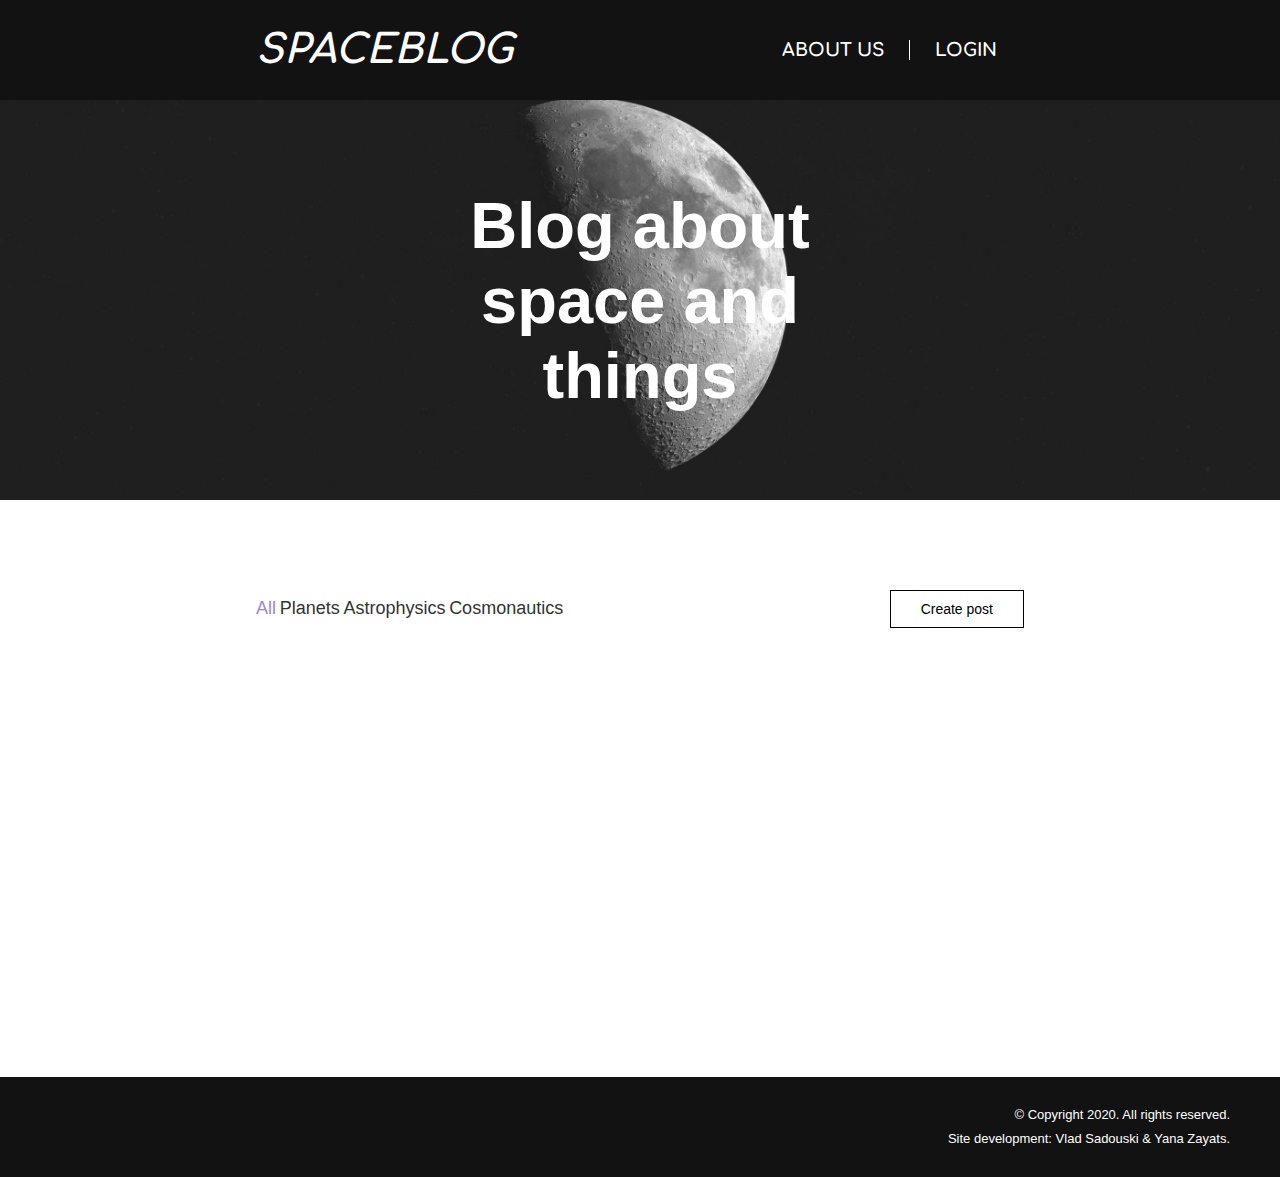
<file: index.html>
<!DOCTYPE html>
<html>

<head>
  <meta charset="utf-8">
  <meta name="viewport" content="width=device-width, initial-scale=1.0">
  <title>Space Blog</title>
  <link rel="icon" type="image/png" href="icons/universe.png" sizes="32x32" />
  <link href="https://fonts.googleapis.com/css2?family=Comfortaa:wght@400;700&display=swap" rel="stylesheet">
  <link rel="stylesheet" href="css/main.css" />
</head>

<body>
  <header class="header">
    <div class="wrapper">
      <a href="index.html">
        <h1 class="header__logo">SPACEBLOG</h1>
      </a>
      <nav class="header__navigation">
        <a href="pages/about.html">ABOUT US</a>
        <a id="headButtonLogin" href="pages/login.html">LOGIN</a>
      </nav>
    </div>
  </header>
  <div class="banner">
    <h2>Blog about space and things</h2>
  </div>
  <nav class="navigation-posts">
      <div class="rubrics">
        <p class="rubric-active">All</p>
        <p>Planets</p>
        <p>Astrophysics</p>
        <p>Cosmonautics</p>
      </div>
      <button class="add-post">Create post</button>
    </nav>
  <section class="articles-list"></section>
  <script src="js/index.js" type="module"></script>
  <script src="js/load-feed.js" type="module"></script>
  <div class="footer">
    <p>© Copyright 2020. All rights reserved. <br>
    Site development: Vlad Sadouski & Yana Zayats.</p>
  </div>
</body>

</html>
</file>
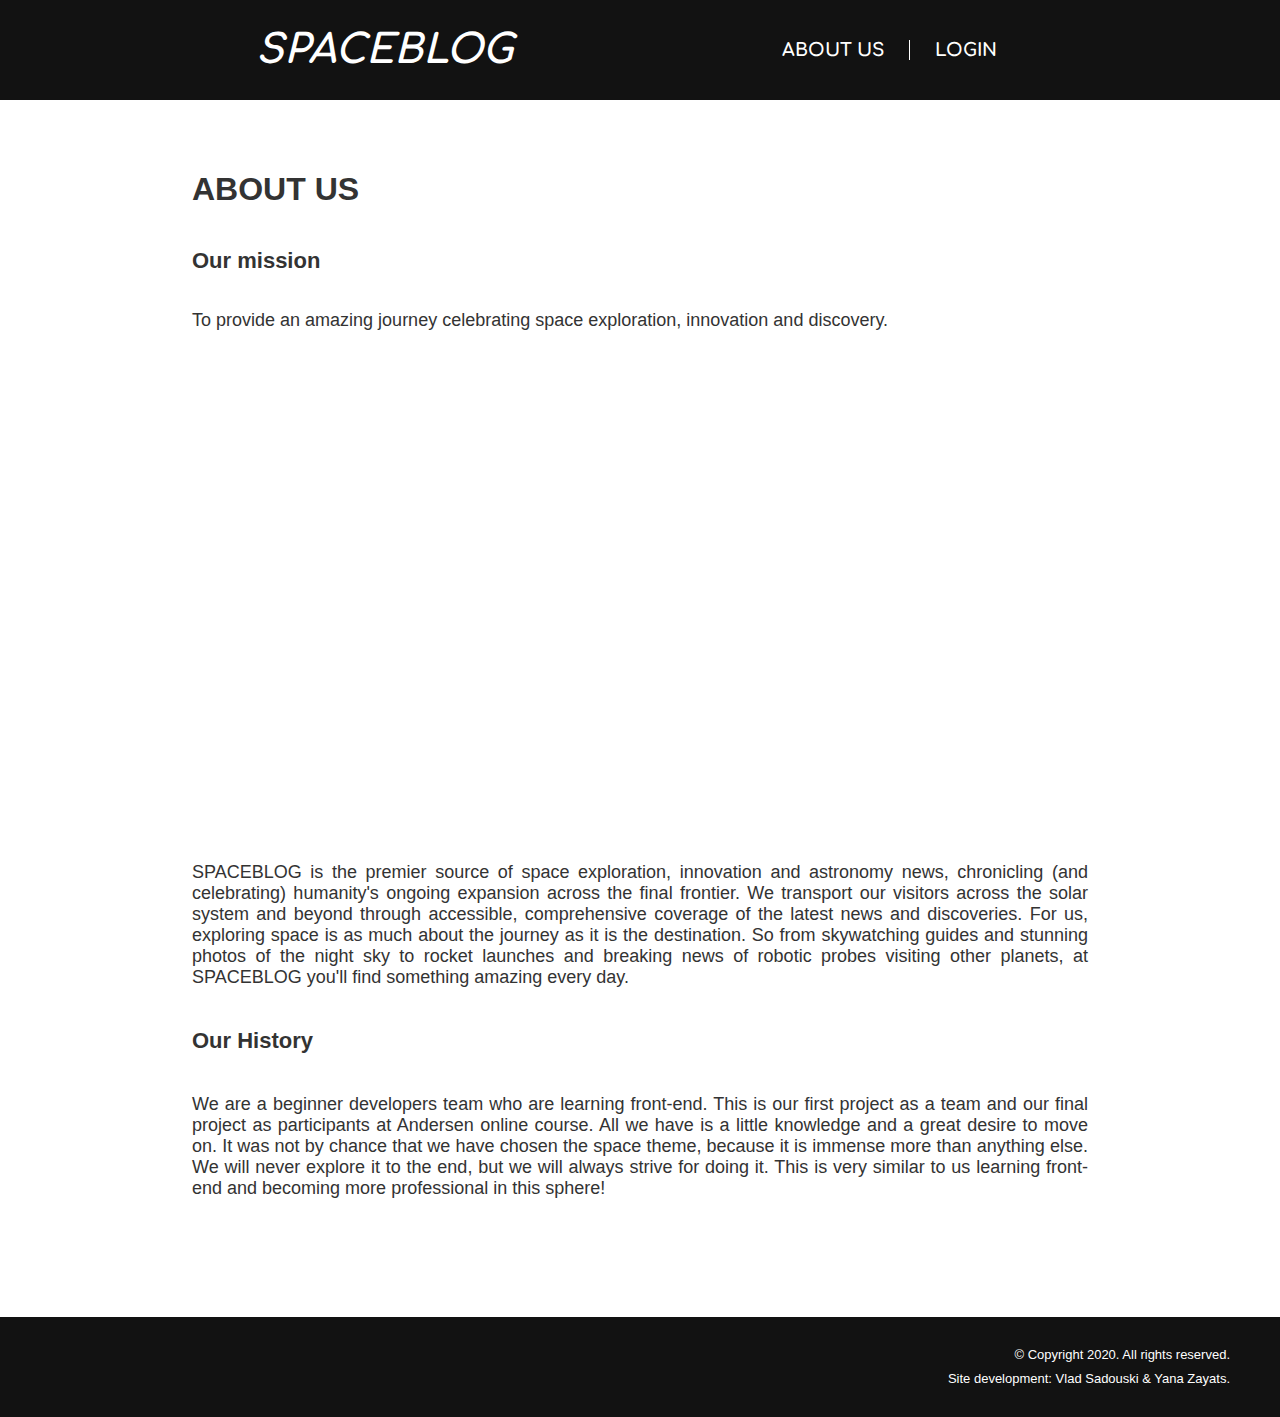
<file: pages/about.html>
<!DOCTYPE html>
<html>
  <head>
    <meta charset="utf-8">
    <meta name="viewport" content="width=device-width, initial-scale=1.0">
    <title>Space Blog</title>
    <link rel="icon" type="image/png"  href="../icons/universe.png" sizes="32x32"/>
    <link href="https://fonts.googleapis.com/css2?family=Comfortaa:wght@400;700&display=swap" rel="stylesheet">
    <link rel="stylesheet" href="../css/main.css"/>
    
  </head>
  <body>
    <header class="header">
      <div class="wrapper">
        <a href="../index.html">
          <h1 class="header__logo">SPACEBLOG</h1>
        </a>
        <nav class="header__navigation">
          <a href="about.html">ABOUT US</a>
          <a id="headButtonLogin" href="login.html">LOGIN</a>
        </nav>
      </div>
    </header>  
    <div class="about-us">
      <h1>ABOUT US</h1>
      <h2 class="about-us__subtitle">Our mission</h2>
      <p>To provide an amazing journey celebrating space exploration, innovation and discovery.</p>
      <iframe width="660" height="415" src="https://www.youtube.com/embed/XBPjVzSoepo" frameborder="0"
      allow="accelerometer; autoplay; clipboard-write; encrypted-media; gyroscope; picture-in-picture" allowfullscreen></iframe>
      <p>SPACEBLOG is the premier source of space exploration, innovation and astronomy news, chronicling (and celebrating) humanity's ongoing
        expansion across the final frontier. We transport our visitors across the solar system and beyond through accessible, comprehensive 
        coverage of the latest news and discoveries. For us, exploring space is as much about the journey as it is the destination. So from
        skywatching guides and stunning photos of the night sky to rocket launches and breaking news of robotic probes visiting other planets,
        at SPACEBLOG you'll find something amazing every day.</p>
      <h3 class="about-us__subtitle">Our History</h3>
      <p>We are a beginner developers team who are learning front-end.
        This is our first project as a team and our final project as participants at Andersen online course.
        All we have is a little knowledge and a great desire to move on.
        It was not by chance that we have chosen the space theme, because it is immense more than anything else.
        We will never explore it to the end, but we will always strive for doing it. 
        This is very similar to us learning front-end and becoming more professional in this sphere!</p>    
    </div>
    <div class="footer">
      <p>© Copyright 2020. All rights reserved.<br>
        Site development: Vlad Sadouski & Yana Zayats.</p>
    </div>
    <script  src="../js/modules/login-module.js" type="module" ></script>
  </body>
</html>
</file>
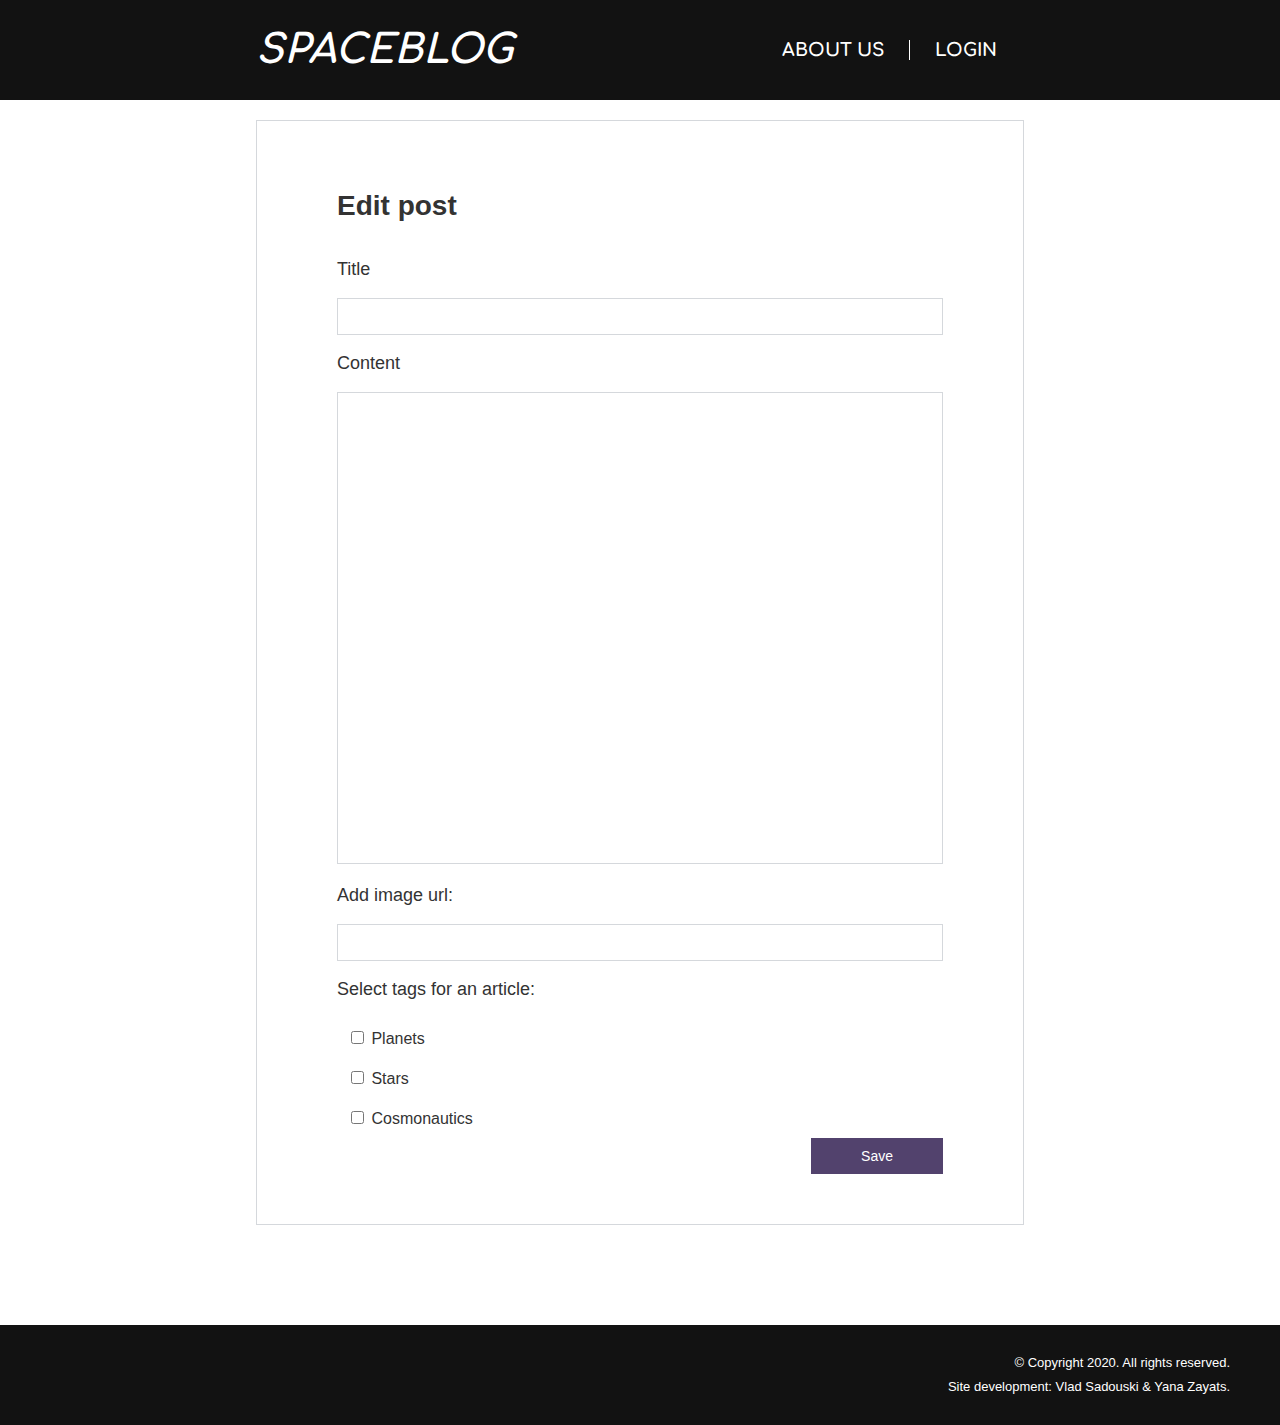
<file: pages/article-form.html>
<!DOCTYPE html>
<html lang="en">

<head>
  <meta charset="UTF-8">
  <meta name="viewport" content="width=device-width, initial-scale=1.0">
  <title>Document</title>
  <link rel="icon" type="image/png" href="../icons/universe.png" sizes="32x32" />
  <link href="https://fonts.googleapis.com/css2?family=Comfortaa:wght@400;700&display=swap" rel="stylesheet">
  <link rel="stylesheet" href="../css/main.css">
</head>

<body>
  <header class="header">
    <div class="wrapper">
      <a href="../index.html">
        <h1 class="header__logo">SPACEBLOG</h1>
      </a>
      <nav class="header__navigation">
        <a href="about.html">ABOUT US</a>
        <a id="headButtonLogin" href="login.html">LOGIN</a>
      </nav>
    </div>
  </header>
  <section class="form-article">
    <h1>Create a new post</h1>
    <form action="" onsubmit="return false;">
      <p>Title</p>
      <input id="title" type="text" maxlength="70" required>
      <p>Content</p>
      <textarea name="content" id="input-article-content" cols="30" rows="30" required></textarea>
      <p>Add image url:</p>
      <input type="url" id="imageUrl" pattern="https?://.+" required>
      <p>Select tags for an article:</p>
      <div class="form-article__tags">
        <label><input type="checkbox" value="Planets"> Planets</label>
        <label><input type="checkbox" value="Stars"> Stars</label>
        <label><input type="checkbox" value="Cosmonautics"> Cosmonautics</label>
      </div>
      <div class="save">
        <input type="submit" value="Save">
      </div>
    </form>
  </section>
  <div class="footer">
    <p>© Copyright 2020. All rights reserved.<br>
      Site development: Vlad Sadouski & Yana Zayats.</p>
  </div>
  <script src="../js/modules/login-module.js" type="module"></script>
  <script src="../js/article-actions.js" type="module"></script>
</body>

</html>
</file>
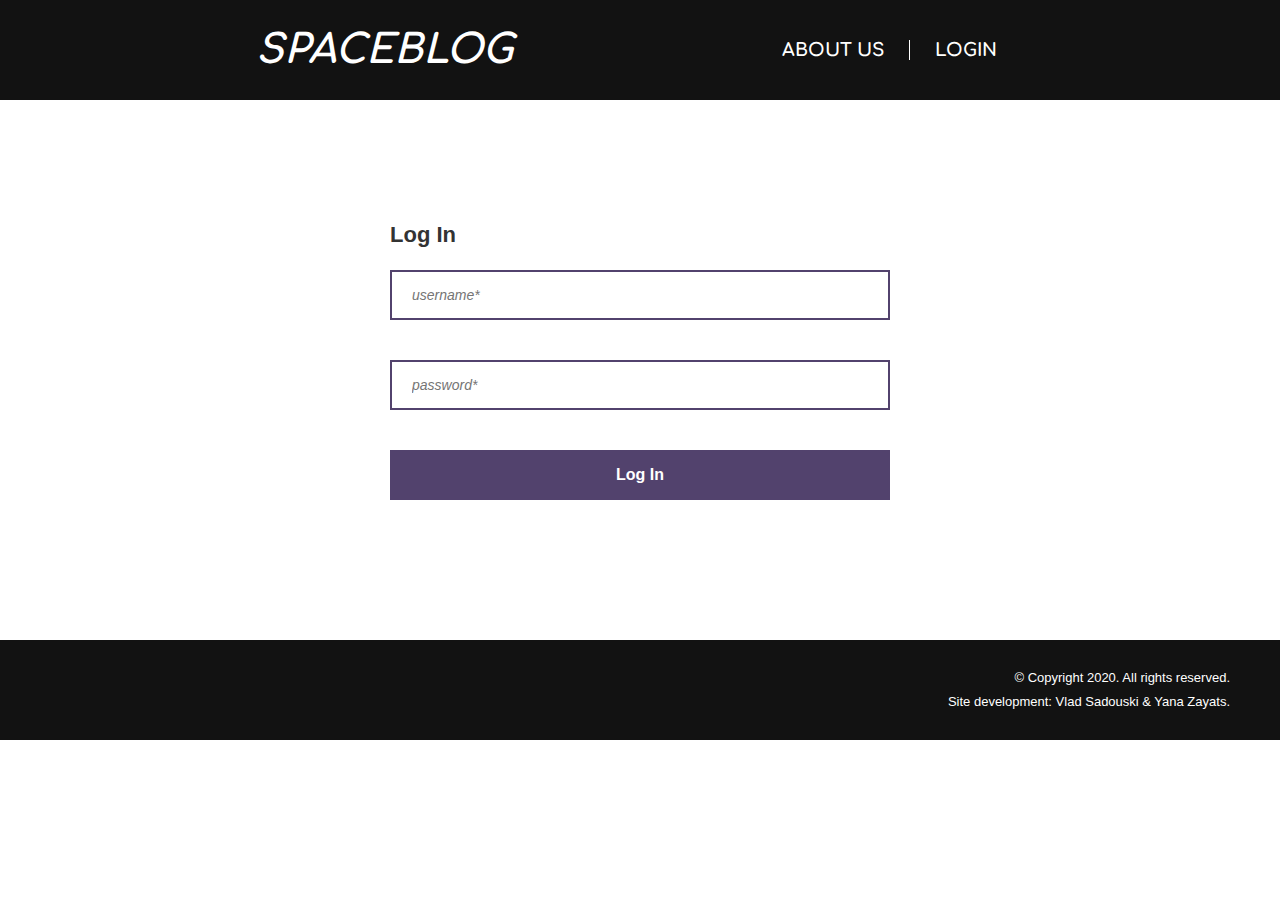
<file: pages/login.html>
<!DOCTYPE html>
<html>
  <head>
    <meta charset="utf-8">
    <meta name="viewport" content="width=device-width, initial-scale=1.0">
    <title>Space Blog</title>
    <link rel="icon" type="image/png"  href="../icons/universe.png" sizes="32x32"/>
    <link href="https://fonts.googleapis.com/css2?family=Comfortaa:wght@400;700&display=swap" rel="stylesheet">
    <link rel="stylesheet" href="../css/main.css"/>
  </head>
  <body>
    <header class="header">
      <div class="wrapper">
        <a href="../index.html">
          <h1 class="header__logo">SPACEBLOG</h1>
        </a>
        <nav class="header__navigation">
          <a href="about.html">ABOUT US</a>
          <a id="headButtonLogin" href="login.html">LOGIN</a>
        </nav>
      </div>
    </header>
    <form class="login-form">
      <h3 id='loginWrite'>Log In</h3>
      <input id="username" type="text" placeholder="username*" required>
      <input id="password" type="password" placeholder="password*" required>
      <input id="button-login" type="button"  value="Log In">
    </form>
    <script  src="../js/modules/login-module.js" type="module" ></script>
    <script  src="../js/login.js" type="module"></script>
    <div class="footer">
      <p>© Copyright 2020. All rights reserved.<br>
        Site development: Vlad Sadouski & Yana Zayats.</p>
    </div>
  </body>
</html>
</file>
<file: css/main.css>
@import "components/login.css";
@import "components/article-snippet.css";
@import "components/menu-dropdown.css";
@import "components/comment.css";
@import "components/posts-navigation.css";

@import "layout/footer.css";
@import "layout/header.css";
@import "layout/article.css";
@import "layout/article-form.css";
@import "layout/about.css";
@import "layout/index.css";
@import "layout/banner.css"
</file>
